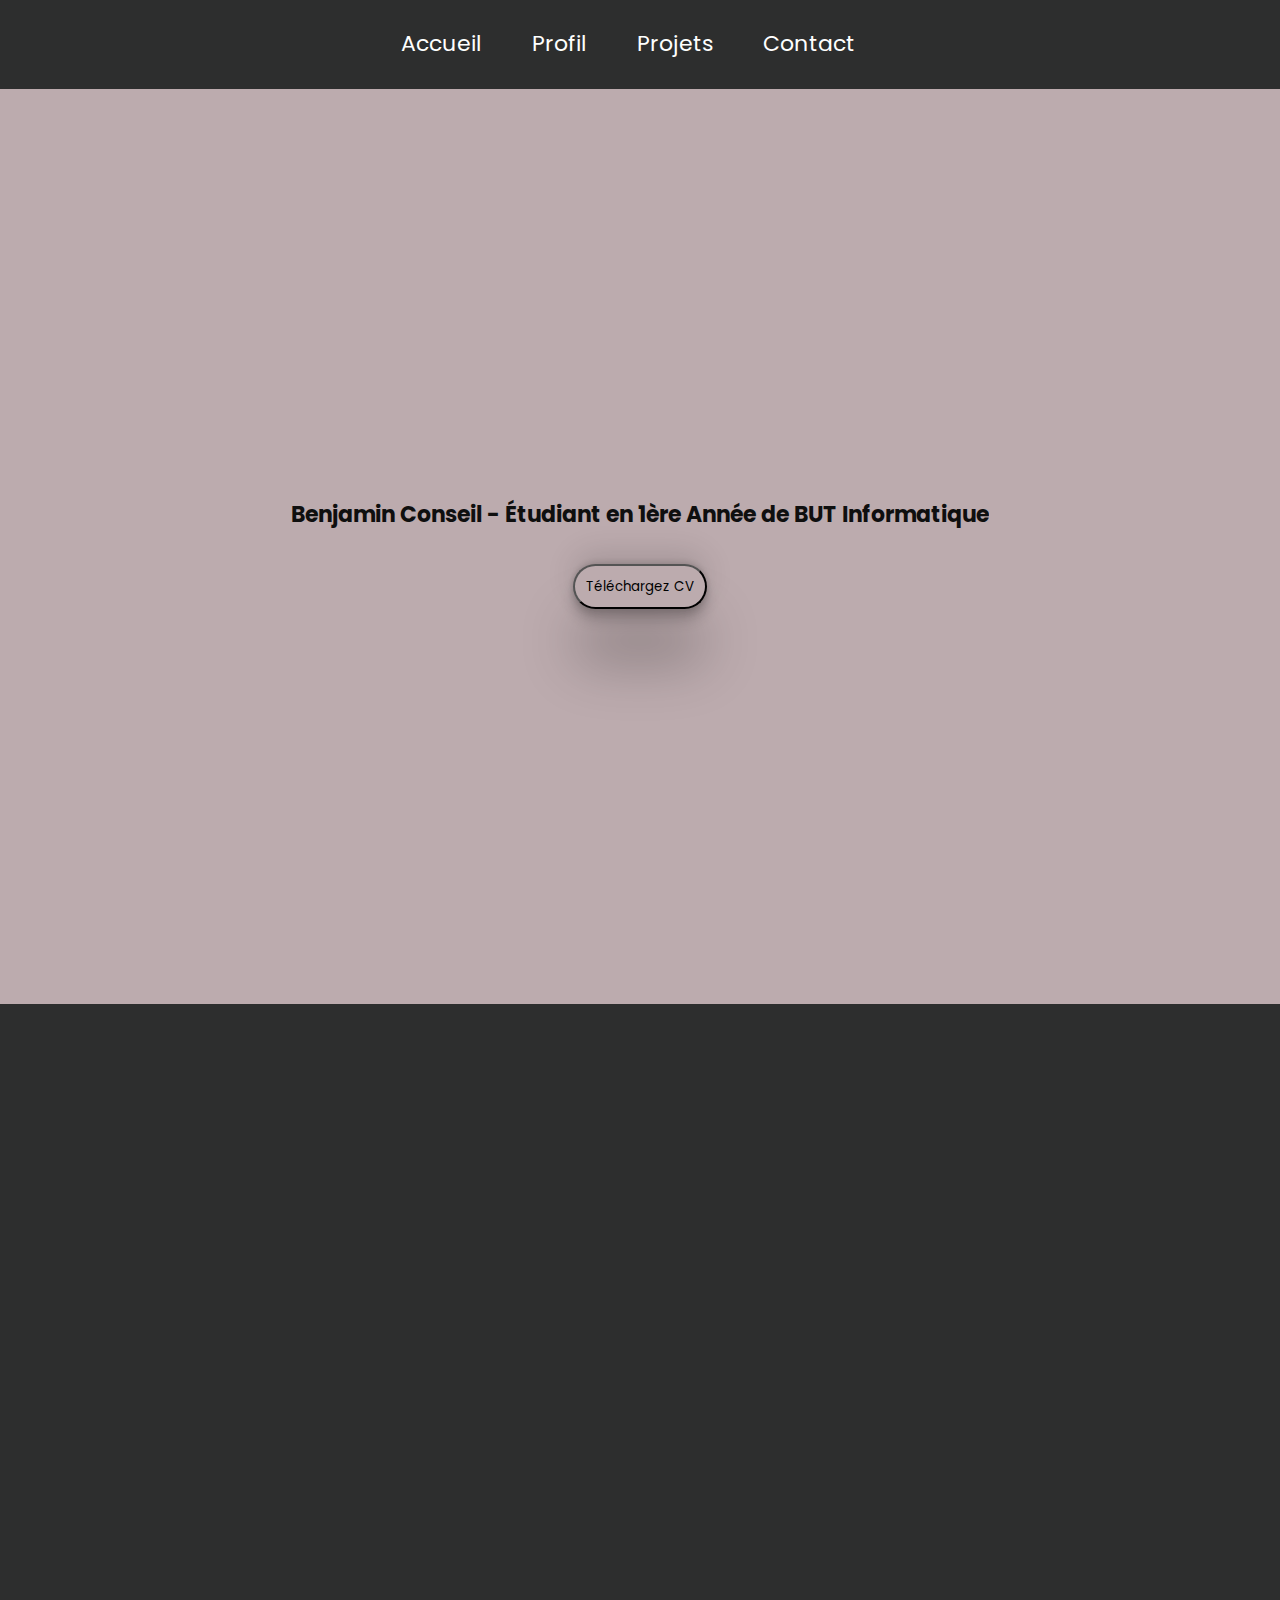
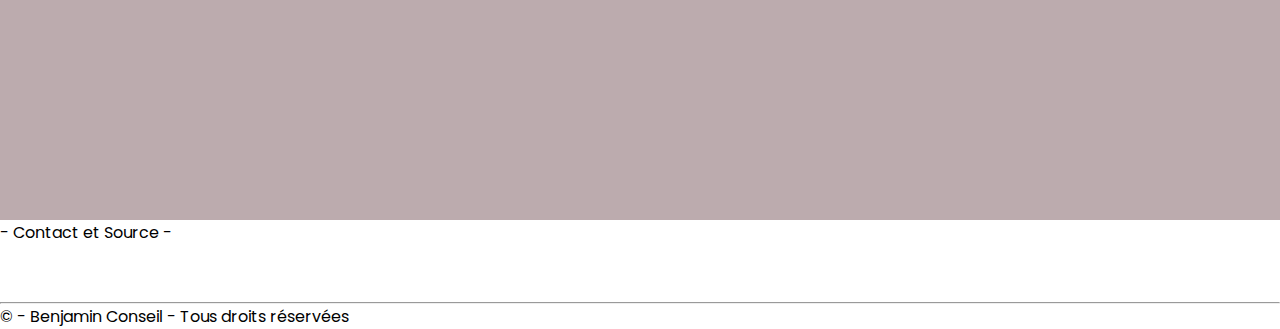
<file: HTML/index.html>
<!DOCTYPE html>
<html lang="en">
  <head>
    <meta charset="UTF-8" />
    <meta name="viewport" content="width=device-width, initial-scale=1.0" />
    <link href="/CSS/index.css" rel="stylesheet" />
    <link rel="preconnect" href="https://fonts.googleapis.com" />
    <link rel="preconnect" href="https://fonts.gstatic.com" crossorigin />
    <link
      href="https://fonts.googleapis.com/css2?family=Poppins:wght@200&display=swap"
      rel="stylesheet"
    />
    <link
      href="https://fonts.googleapis.com/css2?family=Poppins:wght@200;900&display=swap"
      rel="stylesheet"
    />
    <script src="/JS/index.js"></script>
    <title>Portfolio - Conseil Benjamin</title>
  </head>
  <body>
    <nav>
      <ul>
        <li>
          <a href="/HTML/index.html">Accueil</a>
        </li>
        <li>
          <a href="#profil">Profil</a>
        </li>
        <li>
          <a href="#projets">Projets</a>
        </li>

        <li>
          <a href="/PHP/contact.php">Contact</a>
        </li>
      </ul>
    </nav>
    <section class="FirstPage">
      <h1>Benjamin Conseil - Étudiant en 1ère Année de BUT Informatique</h1>
      <button>Téléchargez CV</button>
    </section>

    <div class="wave1"></div>

    <section class="SecondPage" id="projets"></section>

    <section class="ThirdPage"></section>

    <section class="FourPage"></section>

    <section class="FivePage"></section>

    <footer>
      <p>- Contact et Source -</p>
      <div class="imageSocial">
        <a href="/PHP/contact.php">
          <img
            src="/icon/icons8-mail-64.png"
            alt="icon_mail"
            width="50"
            height="50"
        /></a>
        <a href="https://www.linkedin.com/in/benjamin-conseil/">
          <img
            src="/icon/icons8-linkedin-50.png"
            alt="icon_linkedin"
            width="50"
            height="50"
        /></a>
        <a href="https://github.com/conseil-benjamin">
          <img
            src="/icon/icons8-github-100.png"
            alt="icon_github"
            width="50"
            height="50"
        /></a>
      </div>
      <hr />
      <p>© - Benjamin Conseil - Tous droits réservées</p>
    </footer>
  </body>
</html>
</file>
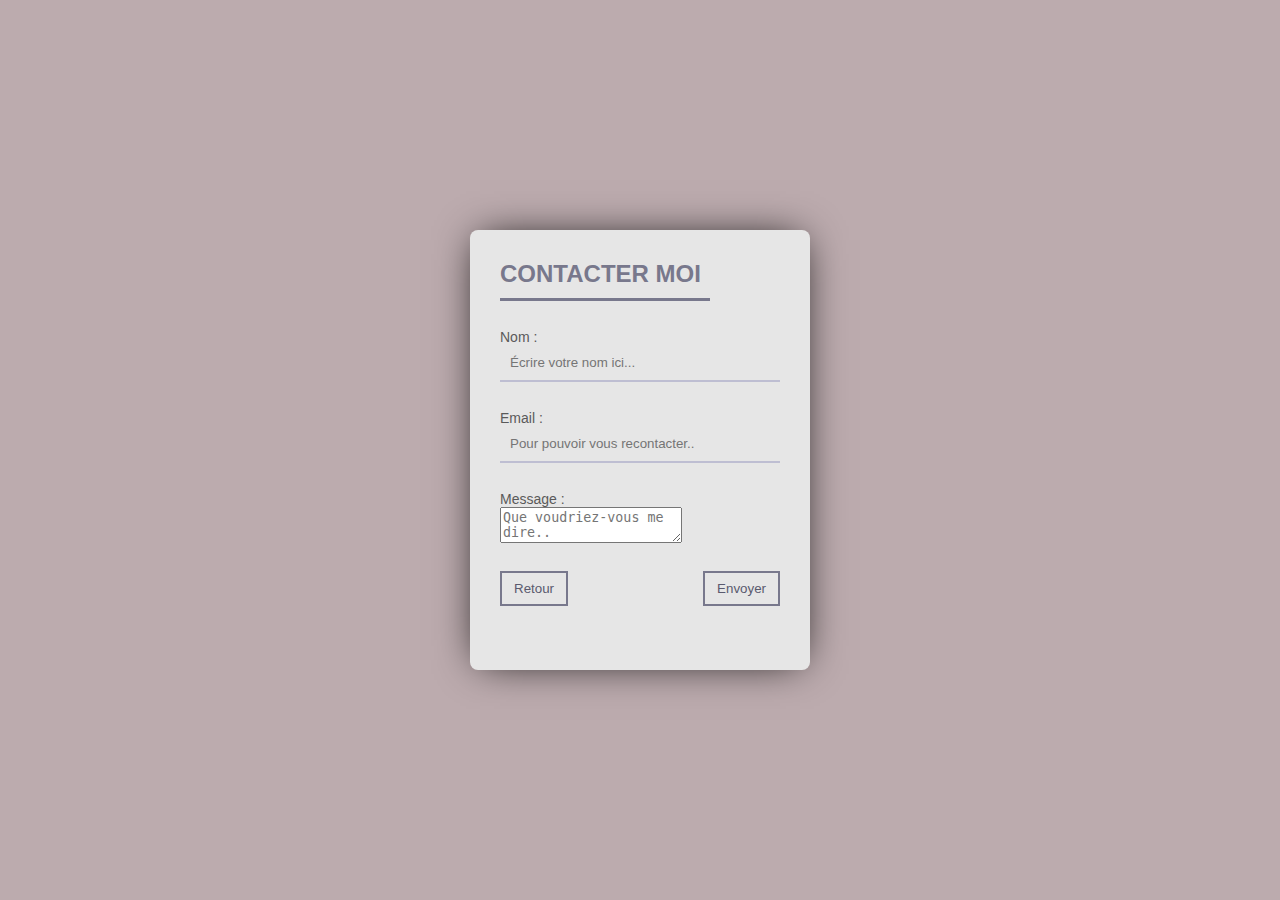
<file: HTML/contact.html>
<!DOCTYPE html>
<html lang="fr">
<head>
    <meta charset="utf-8">
    <title>Contact</title>
    <link rel="stylesheet" href="/CSS/contact.css">
    <link rel="icon" type="image/png" sizes="16x16" href="favicon.png">
</head>

<body>
    <form class="form" method="post">
       <h2>CONTACTER MOI</h2>
       <p type="Nom :"><input type="text" name="name" placeholder="Écrire votre nom ici..." required></p>
       <p type="Email :"><input type="email" name="email" placeholder="Pour pouvoir vous recontacter.." required></p>
       <p type="Message :"><textarea name="message" placeholder="Que voudriez-vous me dire.." required></textarea></p>
       <button class="buttonEnv" type="submit">Envoyer</button>
       <button class="buttonRet" id="go-back">Retour</button>
    </form>
</body>
</html>
</file>
<file: CSS/index.css>
* {
  font-family: "Poppins", sans-serif;
  list-style: none;
  scroll-behavior: smooth;
  padding: 0;
  margin: 0;
  --colorWhite: #ffffff;
  --colorJet: #2d2e2e;
  --colorGray: #716969;
  --colorBlackNight: #0f0f0f;
  --colorQuartz: #bcabae;
  --colorSelection: #ffd363;
}

::selection {
  background-color: var(--colorSelection);
  color: black;
}

::-moz-selection {
  background-color: var(--colorSelection);
  color: black;
}

body > nav {
  position: fixed;
  width: 100%;
  background-color: var(--colorJet);
  display: flex;
  justify-content: center;
  padding: 1vw;
  height: 7vh;
  align-items: center;
  font-size: clamp(15px, 4vw, 22px);
  z-index: 5;
}

body > nav > ul {
  display: flex;
  flex-direction: row;
}

body > nav > ul > li {
  color: var(--colorBlackNight);
  padding-right: 50px;
}

a {
  text-decoration: none;
  color: white;
}

body > nav > ul > li a::after {
  content: "";
  display: block;
  margin: auto;
  height: 1px;
  width: 0;
  background: transparent;
  transition: width 1s ease, background-color 1s ease;
}

body > nav > ul > li a:hover::after {
  width: 100%;
  background: var(--colorWhite);
}

body > nav > ul > li > a:hover {
  color: gold;
}

.FirstPage {
  background-color: var(--colorQuartz);
  /* background-repeat: no-repeat;
  -webkit-background-size: cover;
  -moz-background-size: cover;
  -o-background-size: cover;
  background-size: cover; */
  color: var(--colorWhite);
  height: 100vh;
  padding-top: 20vh;
  display: flex;
  justify-content: center;
  align-items: center;
  flex-direction: column;
  padding-top: 6.5em;
}

.benjaminImg {
  padding-bottom: 3em;
  border-radius: 50%;
}

.FirstPage > h1 {
  font-size: clamp(15px, 4vw, 22px);
  overflow: hidden;
  position: relative;
  color: var(--colorBlackNight);
  padding: 3em 0 1.5em 0;
}

.FirstPage > h2 {
  font-size: clamp(15px, 4vw, 22px);
  overflow: hidden;
  position: relative;
  color: var(--colorBlackNight);
  padding-bottom: 2em;
}

h2::after {
  content: "";
  display: inline-block;
  animation: animation 10s steps(8) infinite;
  width: 0ch;
  color: var(--colorWhite);
}

h2::before {
  display: inline-block;
  content: "";
  width: 3px;
  height: 55%;
  background-color: var(--colorWhite);
  position: absolute;
  right: 0;
}

@keyframes animation {
  3% {
    width: 0ch;
  }
  12% {
    content: "mobile";
    width: 7ch;
  }
  26% {
    width: 0ch;
  }
  40% {
    content: "web";
    width: 4ch;
  }
  55% {
    width: 0ch;
  }
  70% {
    content: "logiciel";
    width: 7ch;
  }
  85% {
    width: 0ch;
  }
}

@keyframes blinking {
  100% {
    opacity: 0;
  }
}

button {
  display: flex;
  justify-content: center;
  align-items: center;
  background-color: var(--colorQuartz);
  border-radius: 50px;
  color: black;
  text-align: center;
  -webkit-transition: all 0.5s;
  -moz-transition: all 0.5s;
  -o-transition: all 0.5s;
  transition: all 0.8s;
  cursor: pointer;
  margin-bottom: 5em;
  padding: 0.8em;
  box-shadow: rgba(0, 0, 0, 0.25) 0px 54px 55px,
    rgba(0, 0, 0, 0.12) 0px -12px 30px, rgba(0, 0, 0, 0.12) 0px 4px 6px,
    rgba(0, 0, 0, 0.17) 0px 12px 13px, rgba(0, 0, 0, 0.09) 0px -3px 5px;
}

button:hover {
  background-color: var(--colorWhite);
  color: var(--colorBlackNight);
}

/*
.wave1 {
  padding-top: 15em;
  aspect-ratio: 930/360;
  width: 100%;
  background-repeat: no-repeat;
  background-position: center;
  background-size: cover;
  background-image: url(/image/layered-waves-haikei.svg);
}

*/

.SecondPage {
  background-color: var(--colorJet);
  height: 100svh;
  position: relative;
  overflow: hidden;
  display: flex;
  justify-content: center;
  align-items: center;
  padding: 10em;
}

.blurry-div {
  width: 1100px;
  height: 700px;
  background: rgba(255, 255, 255, 0.1);
  backdrop-filter: blur(10px);
  color: var(--colorBlackNight);
  font-size: 1.5em;
  display: flex;
  justify-content: center;
  align-items: center;
  border-radius: 100px;
  border-bottom: 100px;
  padding: 3em;
}

.ThirdPage {
  background-color: var(--colorBlackNight);
  color: var(--colorBlackNight);
  height: 100svh;
  display: flex;
  justify-content: center;
  align-items: center;
  flex-direction: column;
}

.ThirdPage > h1 {
  color: var(--colorWhite);
  padding: 0 0 5em 0;
}

.selectElement {
  border-radius: 15px;
  background-color: var(--colorJet);
  margin-bottom: 50px;
  color: var(--colorWhite);
}

.skill-bar {
  text-align: left;
  width: 300px;
  height: 30px;
  background-color: #f2f2f2;
  margin-bottom: 10px;
  border-radius: 15px;
}

.skill-bar-fill {
  height: 100%;
  background-color: var(--colorQuartz);
  border-radius: 15px;
  padding-left: 15px;
}

.FourPage {
  background-color: var(--colorJet);
  height: 100svh;
  padding: 3em 0 0 0;
  display: flex;
  flex-direction: column;
  align-items: center;
}

.FourPage p {
  color: var(--colorWhite);
}

.splide {
  max-width: 60vw;
  height: 75vh;
  overflow: hidden;
  margin: 0 auto;
  position: relative;
  border: 3px solid black;
  margin-bottom: 3em;
}

.splide .hero-heading-main {
  position: absolute;
  z-index: 2;
  left: 0;
  right: 0;
  color: var(--colorWhite);
  background-color: var(--colorBlackNight);
  width: 290px;
  text-align: center;
  margin: 0 auto;
  border-radius: 0 0 10px 10px;
  box-shadow: 0 4px 13px -4px rgba(0, 0, 0, 0.3);
}

.splide__slide {
  display: flex;
  justify-content: center;
  align-items: center;
  height: 100%;
  padding-bottom: 2em;
}

.splide__slide img {
  max-height: 100%;
  max-width: 100%;
  height: auto;
  width: auto;
}

.FivePage {
  background-color: var(--colorQuartz);
  height: 100svh;
  padding: 3em 0 0 0;
  display: flex;
  flex-direction: column;
  align-items: center;
}

.FivePage p {
  color: var(--colorWhite);
}

.splide1 {
  max-width: 60vw;
  height: 75vh;
  overflow: hidden;
  margin: 0 auto;
  position: relative;
  border: 3px solid black;
  margin-bottom: 3em;
}

.splide1 .hero-heading-main1 {
  position: absolute;
  z-index: 2;
  left: 0;
  right: 0;
  color: var(--colorWhite);
  background-color: var(--colorBlackNight);
  width: 290px;
  text-align: center;
  margin: 0 auto;
  border-radius: 0 0 10px 10px;
  box-shadow: 0 4px 13px -4px rgba(0, 0, 0, 0.3);
}

.splide1 .splide__slide1 {
  display: flex;
  justify-content: center;
  align-items: center;
  padding-bottom: 2em;
}

.splide__slide img {
  width: 100%;
  height: 100%;
  object-fit: cover;
}

.footer-basic {
  width: 100%;
  padding: 40px 0;
  background-color: #282d32;
  color: whitesmoke;
}

.footer-basic .social {
  text-align: center;
  padding-bottom: 25px;
}

.footer-basic .social > a {
  font-size: 24px;
  width: 40px;
  height: 40px;
  line-height: 40px;
  display: inline-block;
  text-align: center;
  border-radius: 50%;
  border: 1px solid #ccc;
  margin: 0 8px;
  color: inherit;
  opacity: 0.75;
}

.footer-basic .social > a:hover {
  opacity: 0.9;
}

.footer-basic .copyright {
  margin-top: 15px;
  text-align: center;
  font-size: 13px;
  color: #aaa;
  margin-bottom: 0;
}
</file>
<file: CSS/contact.css>
* {
  --colorJet: #2d2e2e;
  --colorGray: #716969;
  --colorBlackNight: #0f0f0f;
  --colorQuartz: #bcabae;
}

body {
  background: var(--colorQuartz);
  overflow-y: hidden;
}

.form {
  width: 340px;
  height: 440px;
  background: #e6e6e6;
  border-radius: 8px;
  box-shadow: 0 0 40px -10px #000;
  margin: calc(50vh - 220px) auto;
  padding: 20px 30px;
  max-width: calc(100vw - 40px);
  box-sizing: border-box;
  font-family: "Montserrat", sans-serif;
  position: relative;
}

h2 {
  margin: 10px 0;
  padding-bottom: 10px;
  width: 210px;
  color: #78788c;
  border-bottom: 3px solid #78788c;
}

input {
  width: 100%;
  padding: 10px;
  box-sizing: border-box;
  background: none;
  outline: none;
  resize: none;
  border: 0;
  font-family: "Montserrat", sans-serif;
  transition: all 0.3s;
  border-bottom: 2px solid #bebed2;
}

input:focus {
  border-bottom: 2px solid #78788c;
}

p:before {
  content: attr(type);
  display: block;
  margin: 28px 0 0;
  font-size: 14px;
  color: #5a5a5a;
}

.buttonEnv {
  float: right;
  padding: 8px 12px;
  margin: 8px 0 0;
  font-family: "Montserrat", sans-serif;
  border: 2px solid #78788c;
  background: 0;
  color: #5a5a6e;
  cursor: pointer;
  transition: all 0.3s;
}

.buttonRet {
  float: left;
  padding: 8px 12px;
  margin: 8px 0 0;
  font-family: "Montserrat", sans-serif;
  border: 2px solid #78788c;
  background: 0;
  color: #5a5a6e;
  cursor: pointer;
}

button:hover {
  background: #78788c;
  color: #fff;
}

span {
  margin: 0 5px 0 15px;
}

.p_echo {
  font-weight: bolder;
  font-family: "Montserrat", sans-serif;
  text-align: center;
  text-shadow: #5a5a6e;
  position: relative;
  top: -312px;
  left: 825px;
  border-bottom: 2px solid #78788c;
  width: 260px;
}
</file>
